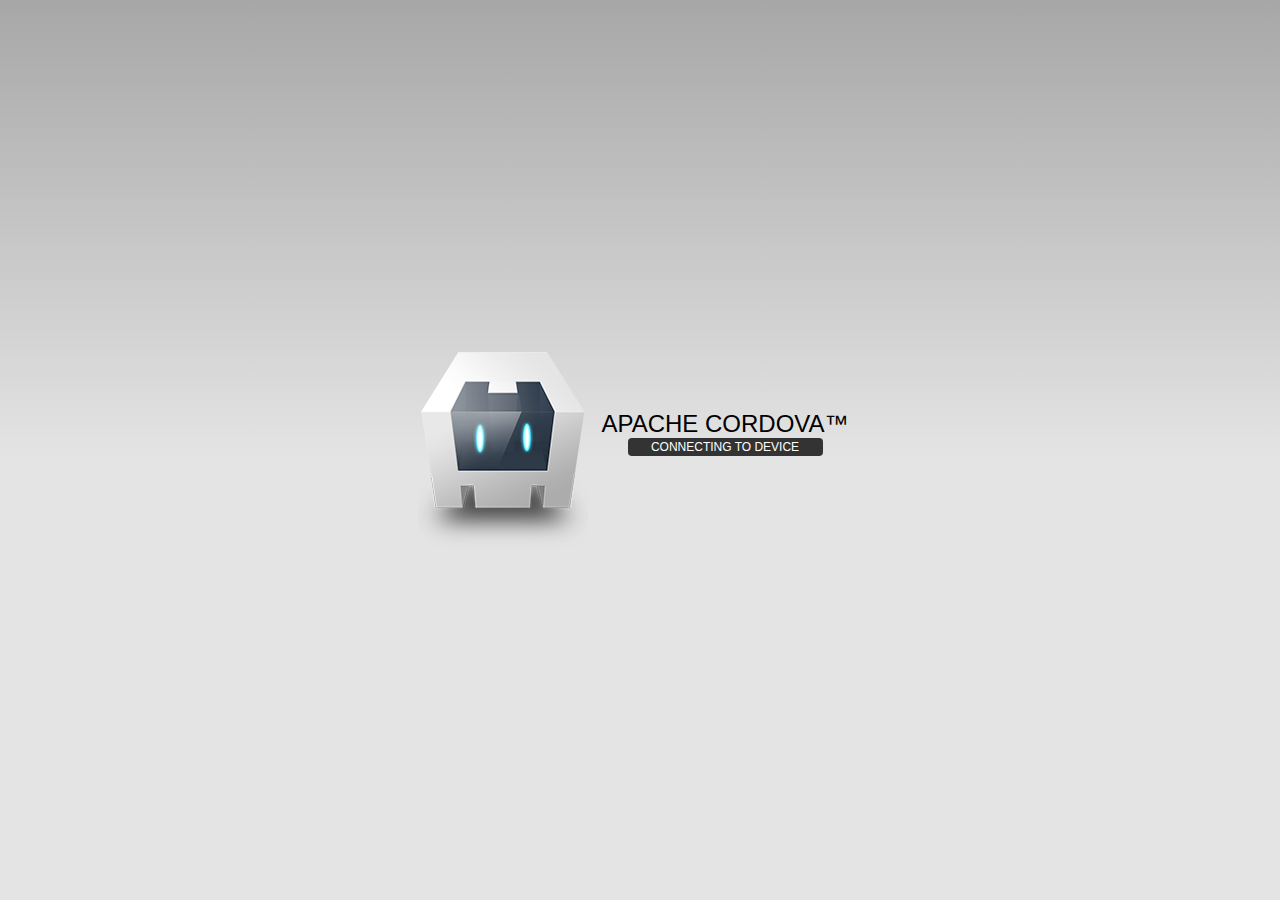
<file: SDK Sample Projects/iPhone-Phonegap/www/index.html>
<!DOCTYPE html>
<html>
<!--
#
# Licensed to the Apache Software Foundation (ASF) under one
# or more contributor license agreements.  See the NOTICE file
# distributed with this work for additional information
# regarding copyright ownership.  The ASF licenses this file
# to you under the Apache License, Version 2.0 (the
# "License"); you may not use this file except in compliance
# with the License.  You may obtain a copy of the License at
# 
# http://www.apache.org/licenses/LICENSE-2.0
# 
# Unless required by applicable law or agreed to in writing,
# software distributed under the License is distributed on an
# "AS IS" BASIS, WITHOUT WARRANTIES OR CONDITIONS OF ANY
#  KIND, either express or implied.  See the License for the
# specific language governing permissions and limitations
# under the License.
#
-->
    <head>
        <meta http-equiv="Content-Type" content="text/html; charset=UTF-8" />
        <meta name = "format-detection" content = "telephone=no"/>
        <meta name="viewport" content="user-scalable=no, initial-scale=1, maximum-scale=1, minimum-scale=1, width=device-width;" />
        <link rel="stylesheet" type="text/css" href="css/index.css" />
        <title>Hello Cordova</title>
    </head>
    <body>
        <div class="app">
            <h1>Apache Cordova™</h1>
            <div id="deviceready">
                <p class="status pending blink">Connecting to Device</p>
                <p class="status complete blink hide">Device is Ready</p>
            </div>
        </div>
        <script type="text/javascript" src="cordova-2.2.0.js"></script>
		<script type="text/javascript" src="PushNotification.js"></script>
        <script type="text/javascript" src="js/index.js"></script>
        <script type="text/javascript">
            app.initialize();
        </script>
    </body>
</html>
</file>
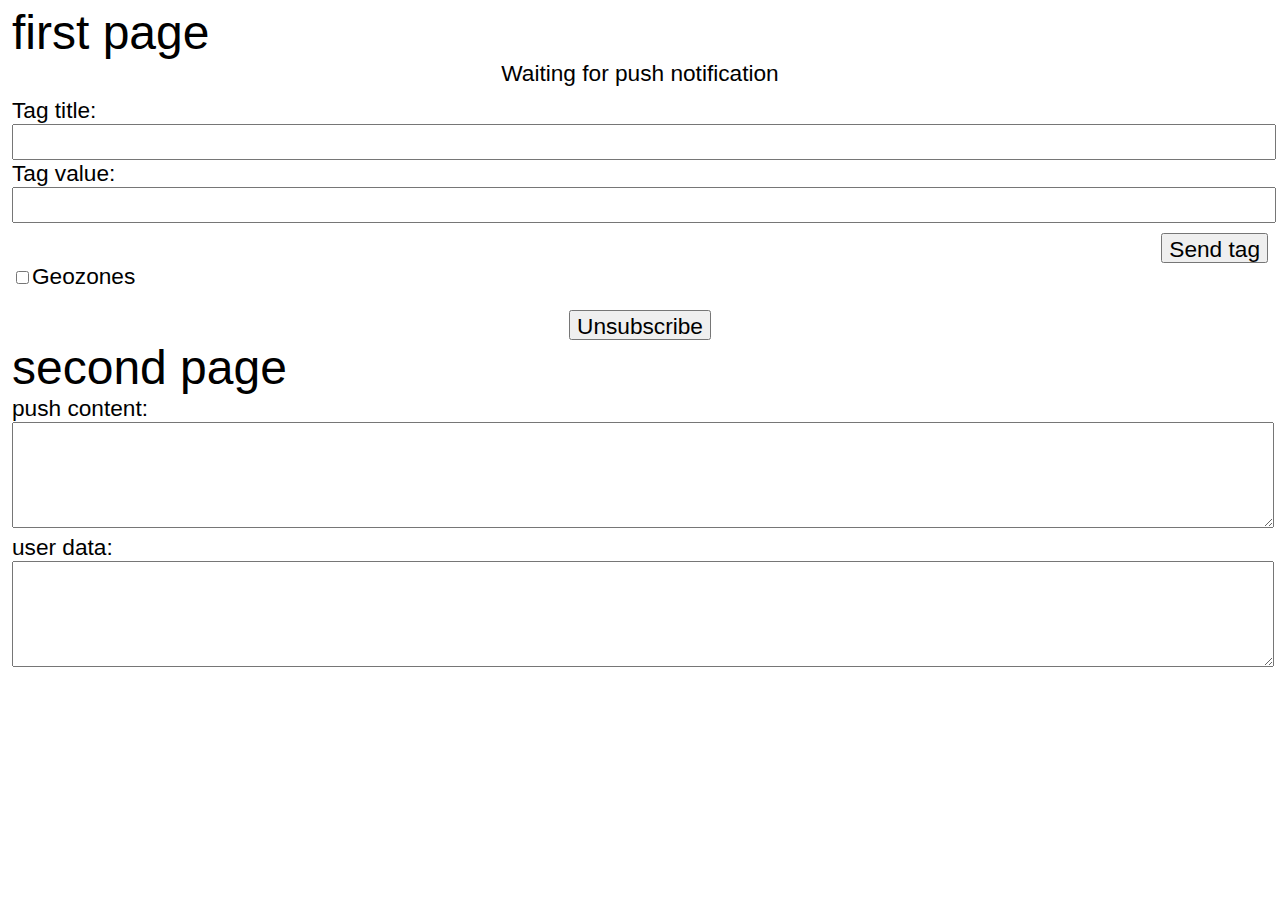
<file: SDK Sample Projects/WP7-Phonegap/CordovaStarter/www/index.html>
<!DOCTYPE html>
<html>

<head>
<meta content="text/html; charset=UTF-8" http-equiv="Content-Type" />
<meta content="telephone=no" name="format-detection" />
<meta content="user-scalable=no, initial-scale=1, maximum-scale=1, minimum-scale=1, width=device-width;" name="viewport" />
<link href="css/index.css" rel="stylesheet" type="text/css" />
<title>PushWoosh PhoneGrup</title>
</head>

<body>

<div class="app">
	<div id="firstPage" >
		<div id="title">
			first page</div>
		<div class="messageText">
			Waiting for push notification</div>
		<div>
			Tag title:</div>
		<input id="tagTitle">
		<div>
			Tag value:</div>
		<input id="tagValue"/><button id="sendTag" onclick="app.sendingTag();"><span>Send tag</span></button>
		<div id="geozoneBlock">
			<input id="geozone" type="checkbox" onclick="app.setGeozone();" />Geozones</div>
		<div id="unsubscribeBlock">
			<button id="unsubscribe" onclick="app.unsubscribe();"><span>Unsubscribe</span></button></div>
	</div>
	<div id="secondPage" >
		<div id="title">
			second page</div>
		<div>push content:
		<div><textarea id="pushContent"></textarea></div></div>
		<div>user data:
		<div><textarea id="userData"></textarea></div></div>
	</div>
	
</div>
<script src="cordova-2.0.0.js" type="text/javascript"></script>
<script src="js/jquery-1.8.1.js" type="text/javascript"></script>
<script src="js/PushWooshPlugin.js" type="text/javascript"></script>
<script src="js/index.js" type="text/javascript"></script>
<script type="text/javascript">
            app.initialize();
        </script>

</body>

</html>
</file>
<file: SDK Sample Projects/iPhone-Phonegap/www/css/index.css>
html,
body {
    height:100%;
    font-size:12px;
    width:100%;
}

html {
    display:table;
}

body {
    background-color:#A7A7A7;
    background-image:linear-gradient(top, #A7A7A7 0%, #E4E4E4 51%);
    background-image:-webkit-linear-gradient(top, #A7A7A7 0%, #E4E4E4 51%);
    background-image:-ms-linear-gradient(top, #A7A7A7 0%, #E4E4E4 51%);
    background-image:-webkit-gradient(
        linear,
        left top,
        left bottom,
        color-stop(0, #A7A7A7),
        color-stop(0.51, #E4E4E4)
    );
    display:table-cell;
    font-family:'HelveticaNeue-Light', 'HelveticaNeue', Helvetica, Arial, sans-serif;
    text-transform:uppercase;
    vertical-align:middle;
}

.app {
    background-image:url(../img/cordova.png);
    background-repeat:no-repeat;
    margin:0px auto;
    width:275px;
}

h1 {
    font-size:2em;
    font-weight:300;
    margin:0px;
    overflow:visible;
    padding:0px;
    text-align:center;
}

.status {
    background-color:#333333;
    border-radius:4px;
    -webkit-border-radius:4px;
    color:#FFFFFF;
    font-size:1em;
    margin:0px auto;
    padding:2px 10px;
    text-align:center;
    width:100%;
    max-width:175px;
}

.status.complete {
    background-color:#4B946A;
}

.hide {
    display:none;
}

@keyframes fade {
    from { opacity: 1.0; }
    50% { opacity: 0.4; }
    to { opacity: 1.0; }
}
 
@-webkit-keyframes fade {
    from { opacity: 1.0; }
    50% { opacity: 0.4; }
    to { opacity: 1.0; }
}
 
.blink {
    animation:fade 3000ms infinite;
    -webkit-animation:fade 3000ms infinite;
}

/* portrait */
/* @media screen and (max-aspect-ratio: 1/1) */
.app {
    background-position:center top;
    height:100px;              /* adds enough room for text */
    padding:180px 0px 0px 0px; /* background height - shadow offset */
}

/* lanscape (when wide enough) */
@media screen and (min-aspect-ratio: 1/1) and (min-width:445px) {
    .app {
        background-position:left center;
        height:140px;       /* height + padding = background image size */
        padding-left:170px; /* background width */
        padding-top:60px;   /* center the text */
    }
}
</file>
<file: SDK Sample Projects/WP7-Phonegap/CordovaStarter/www/css/index.css>
﻿body {
	background-color: white;
	color: black;
	margin: 5px 12px 5px 12px;
	font-family:"Segoe UI", Tahoma, Geneva, Verdana, sans-serif;
}
body, span{
	font-size: 17pt;
}
input {
	display: block;
	width: 100%;
}
input, button{
	height:30px;
}
input#geozone {
	display: inline;
	width: auto;
	height:auto;
}
div#title {
	font-size: 36pt;
}
.messageText {
	text-align: center;
	margin-bottom: 10px;
}
button#sendTag {
	margin-top:10px;
	float: right;
}
div#geozoneBlock {
	clear: both;
}
div#unsubscribeBlock{
	margin-top:20px;
	text-align:center;
}

textarea {
	width:100%;
	height:100px;
}
</file>
